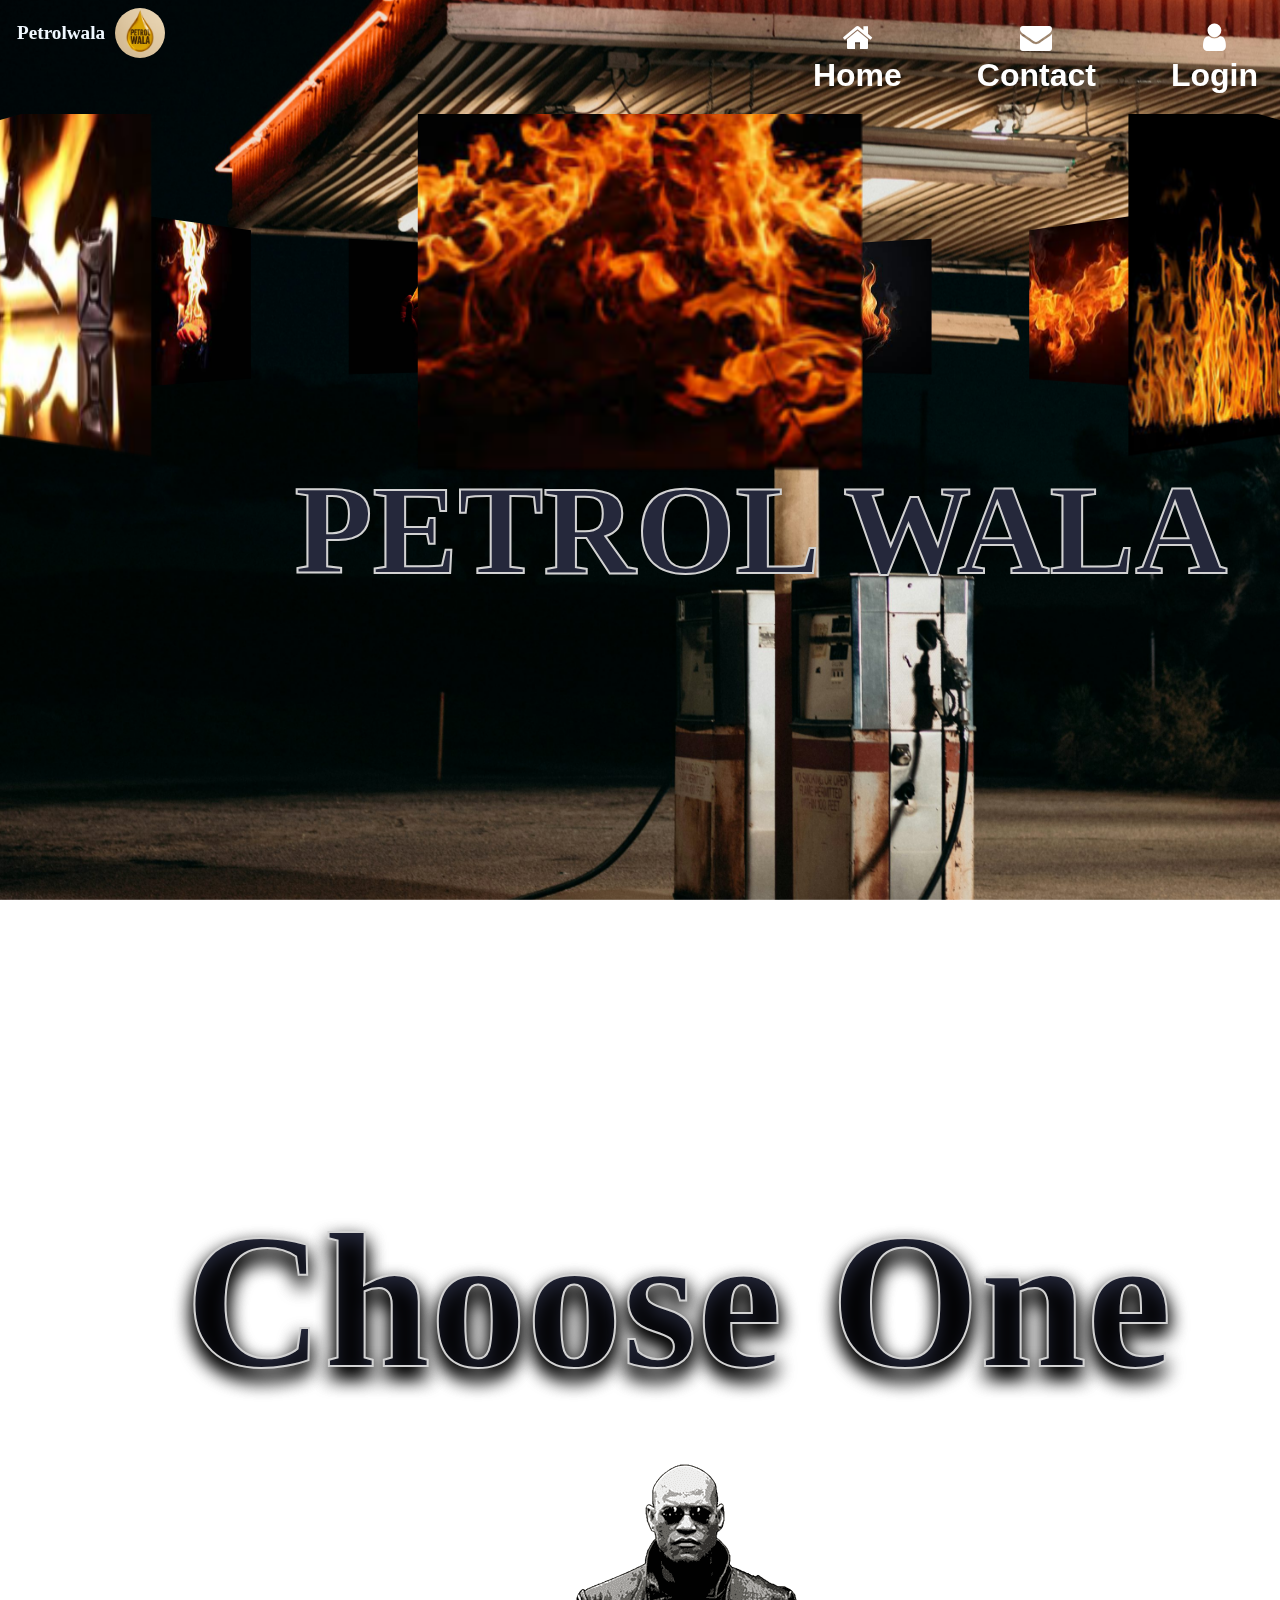
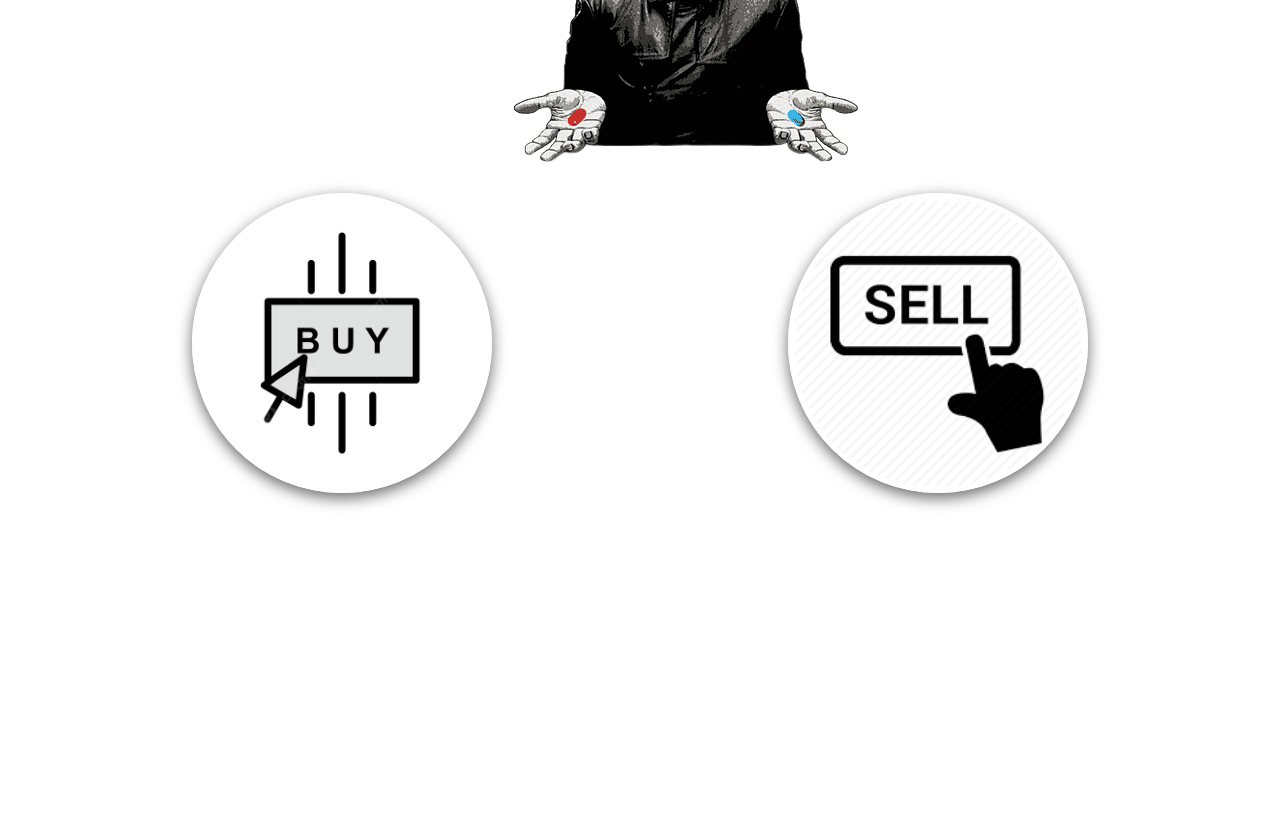
<file: index.html>
<!DOCTYPE html>
<html lang="en">
<head>
  <meta charset="UTF-8" />
  <meta name="viewport" content="width=device-width, initial-scale=1.0"/>
  <title>Petrolwala</title>
  <link rel="stylesheet" href="https://cdnjs.cloudflare.com/ajax/libs/font-awesome/4.7.0/css/font-awesome.min.css" />
  <link rel="stylesheet" href="style.css">
  <style>
    
    body {
    margin: 0;
    padding: 0;
    position: relative;
    min-height: 100vh;
    overflow-x: hidden;
}

body::before {
    content: '';
    position: fixed;
    top: 0;
    left: 0;
    width: 100vw;
    height: 100vh;
    background-image: url("darkpump.jpg");
    background-size: cover;
    background-repeat: no-repeat;
    background-position: center;
    z-index: -1;
    pointer-events: none;
}


    .logo {
      border-radius: 50%;
      margin-left: 10px;
    }

    a {
      color: black;
      text-decoration: none;
      font-weight: bold;
    }

    .navicon {
      padding-left: 40px;
    }

    .tab {
      overflow: hidden;
      background-color: transparent;
    }

    .tab button {
      font-weight: bolder;
      color: rgb(255, 255, 255);
      font-size: 2em;
      border-radius: 50%;
      border: none;
      outline: none;
      cursor: pointer;
      padding: 14px 16px;
      transition: 0.3s;
      background-color: transparent;
      
    }

    .tab button:hover {
      color: black;
      background-color: #e3c773;
    }

    
    

    table {
      background-color: transparent;
    }

    td {
      background-color: transparent;
    }
    .logo-full{
      display: flex;
      justify-content: space-between;
      align-items: center;
      padding-left: 15px;
    }
    .logo-text{
      text-decoration:solid;
      font-family: Georgia, 'Times New Roman', Times, serif;
      font-size: larger;
      font-weight: bolder;
      color: aliceblue;
    }
    .mainpage .tabcontent{
        display: flex;
        justify-content: space-between;
        align-items: center;
    }
    .mainpage .tabcontent .buy{
      margin-top: 2%;
     margin-left: 15%;
     margin-bottom: 25%;
    
    }
    .mainpage .tabcontent .sell{
      margin-top: 2%;
     margin-right: 15%;
     margin-bottom: 25%;
    }
    .avatar {
	width: 300px;
	height: 300px;
	box-sizing: border-box;
	border: 5px white solid;
	border-radius: 50%;
	overflow: hidden;
	box-shadow: 0 5px 15px 0px rgba(0,0,0,0.6);
	transform: translatey(0px);
	animation: float 6s ease-in-out infinite;
	img { width: 100%; height: auto; }
}
.content h3{
   margin-left: 3%;
    margin-bottom: 5%;
    font-family: 'ICA Rubrik';
    font-size: 16em;
    line-height: 1em;
    color: #25283B;
    position: relative;
}
.content h3::after{
  position: absolute;
    inset: 0 0 0 0;
    content: attr(data-content);
    z-index: 2;
    -webkit-text-stroke: 2px #d2d2d2;
    color: transparent;
}
.content h3{
   text-align: center;
        width: 100%;
        text-shadow: 0 10px 20px #000;
        font-size: 12em;
}
.matrix{
background-color: transparent;
margin-left: 40%;
}
  </style>
</head>
<body>
  <table width="100%" border="0" style="background-color: transparent;">
    <tr>
      <td align="left" width="20%" class="logo-full">
        <p class="logo-text"><b>Petrolwala</b></p>
        <img class="logo" src="logo.png" alt="logo" height="50" />
      </td>
      <td align="right">
        <table border="0" style="background-color: transparent;">
          <tr class="tab">
            <td class="navicon" align="center" width="80">
              <button class="tablinks" onclick="">
                <i class="fa fa-fw fa-home"></i> Home
              </button>
            </td>
            <td class="navicon" align="center" width="80">
              <button class="tablinks" onclick="openCity(event, 'contact')">
                <i class="fa fa-fw fa-envelope"></i> Contact
              </button>
            </td>
            <td class="navicon" align="center" width="80">
              <button class="tablinks" onclick="openCity(event, 'login')">
                <i class="fa fa-fw fa-user"></i> Login
              </button>
            </td>
          </tr>
        </table>
      </td>
    </tr>
  </table>
 <div class="banner">
        <div class="slider" style="--quantity: 10">
            <div class="item" style="--position: 1"><img src="img1.jpg" alt=""></div>
            <div class="item" style="--position: 2"><img src="img2.jpg" alt=""></div>
            <div class="item" style="--position: 3"><img src="img3.jpg" alt=""></div>
            <div class="item" style="--position: 4"><img src="img4.jpg" alt=""></div>
            <div class="item" style="--position: 5"><img src="img5.jpg" alt=""></div>
            <div class="item" style="--position: 6"><img src="img6.jpg" alt=""></div>
            <div class="item" style="--position: 7"><img src="img7.jpg" alt=""></div>
            <div class="item" style="--position: 8"><img src="img8.jpg" alt=""></div>
            <div class="item" style="--position: 9"><img src="img9.jpg" alt=""></div>
            <div class="item" style="--position: 10"><img src="img10.jpg" alt=""></div>
        </div>
        <div class="content">
            <h1 data-content="PETROL WALA">
                PETROL WALA
            </h1>
            
           
        </div>
    </div>
    <div class="content"><h3 data-content="Choose One">Choose One</h3></div>
      <div class="matrix"><img src="matrix.png" alt="choosematrix"></div>
  <div class="mainpage">
    <div id="Home" class="tabcontent">
      
      <div class="buy avatar">
       <a href="buy.html"> <img src="bought.jpg" alt="buyimage" ></a>
      </div>
      <div class="sell avatar">
        <a href="sell.html"><img src="sell.png" alt="sellimage" ></a>
      </div>
    </div>

    <div id="contact" class="tabcontent">
      
    </div>

    <div id="login" class="tabcontent">
      
    </div>
  </div>

  <script>
    
  </script>
</body>
</html>
</file>
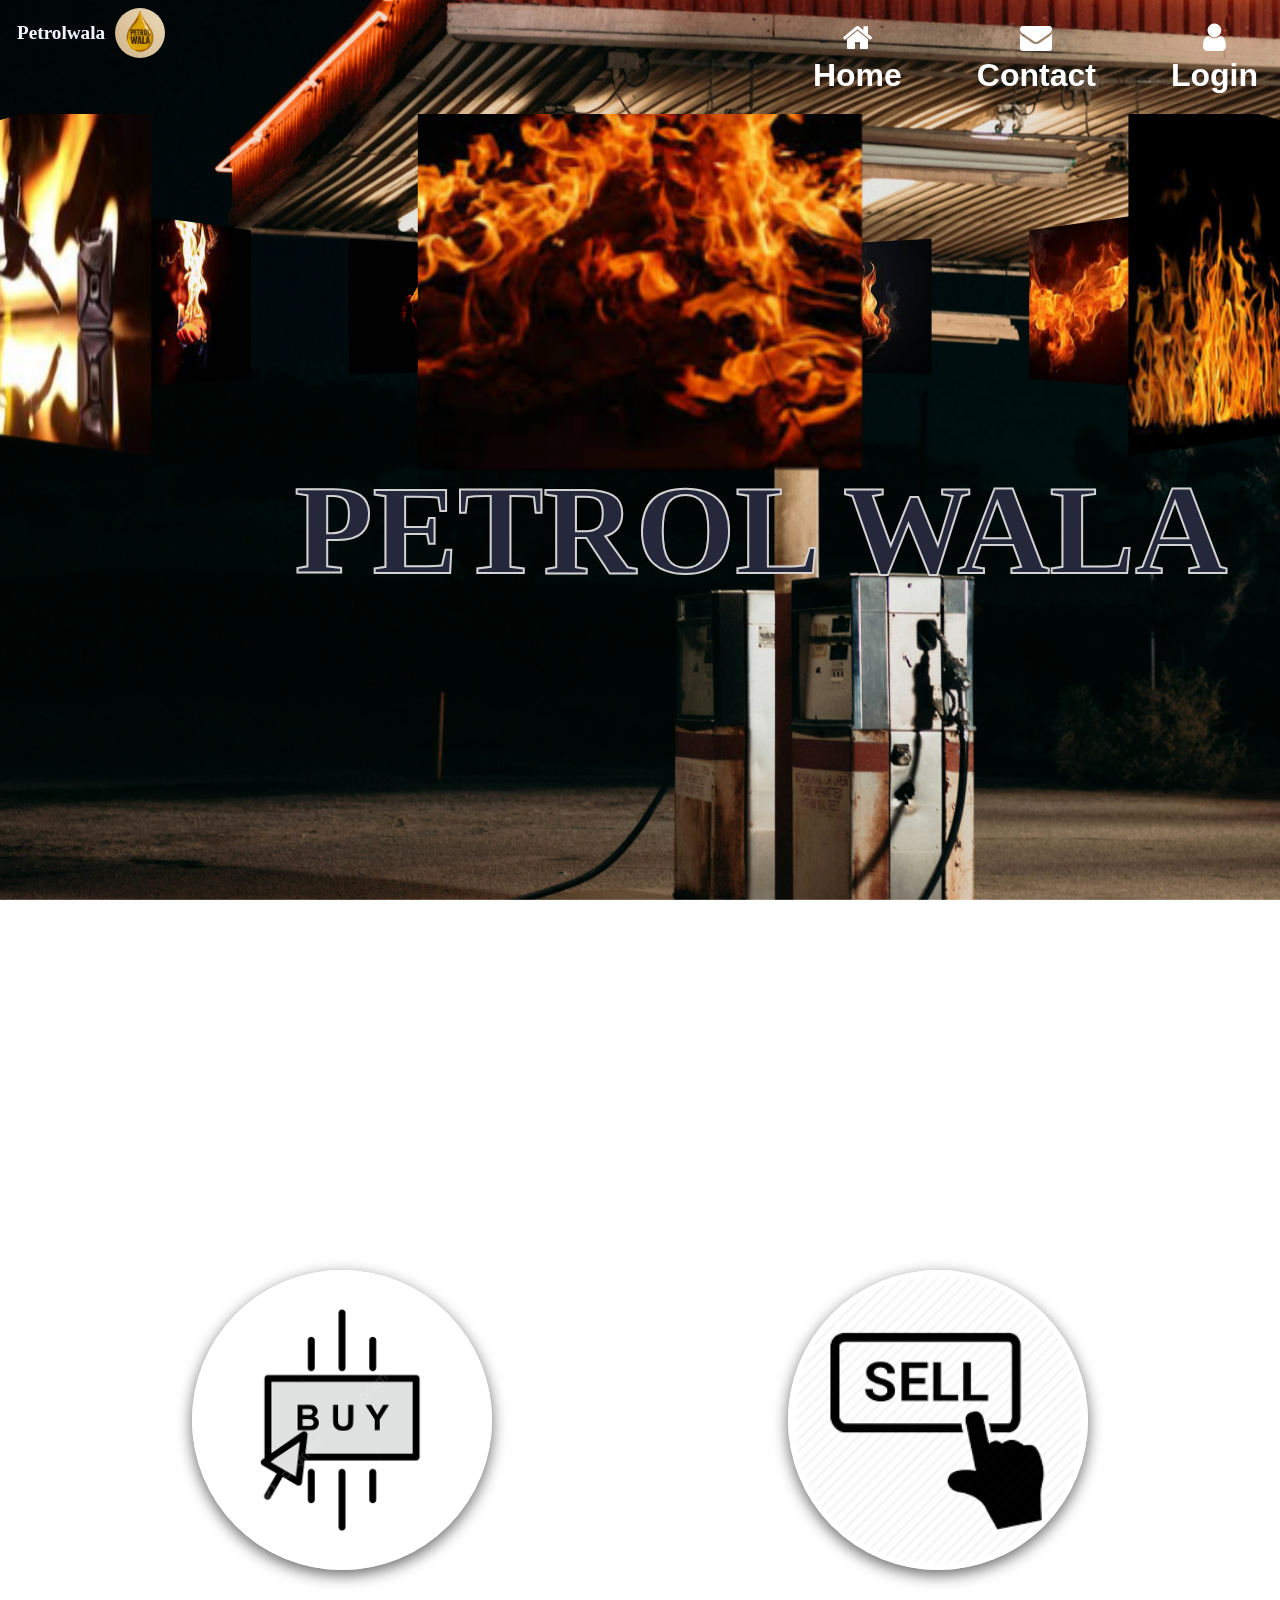
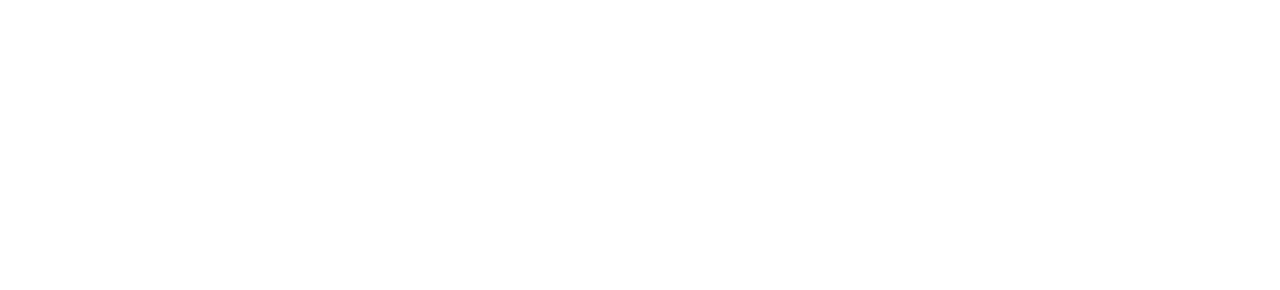
<file: codes/index.html>
<!DOCTYPE html>
<html lang="en">
<head>
  <meta charset="UTF-8" />
  <meta name="viewport" content="width=device-width, initial-scale=1.0"/>
  <title>Petrolwala</title>
  <link rel="stylesheet" href="https://cdnjs.cloudflare.com/ajax/libs/font-awesome/4.7.0/css/font-awesome.min.css" />
  <link rel="stylesheet" href="style.css">
  <style>
    
    body {
    margin: 0;
    padding: 0;
    position: relative;
    min-height: 100vh;
    overflow-x: hidden;
}

body::before {
    content: '';
    position: fixed;
    top: 0;
    left: 0;
    width: 100vw;
    height: 100vh;
    background-image: url("../images/darkpump.jpg");
    background-size: cover;
    background-repeat: no-repeat;
    background-position: center;
    z-index: -1;
    pointer-events: none;
}


    .logo {
      border-radius: 50%;
      margin-left: 10px;
    }

    a {
      color: black;
      text-decoration: none;
      font-weight: bold;
    }

    .navicon {
      padding-left: 40px;
    }

    .tab {
      overflow: hidden;
      background-color: transparent;
    }

    .tab button {
      font-weight: bolder;
      color: rgb(255, 255, 255);
      font-size: 2em;
      border-radius: 50%;
      border: none;
      outline: none;
      cursor: pointer;
      padding: 14px 16px;
      transition: 0.3s;
      background-color: transparent;
      
    }

    .tab button:hover {
      color: black;
      background-color: #e3c773;
    }

    
    

    table {
      background-color: transparent;
    }

    td {
      background-color: transparent;
    }
    .logo-full{
      display: flex;
      justify-content: space-between;
      align-items: center;
      padding-left: 15px;
    }
    .logo-text{
      text-decoration:solid;
      font-family: Georgia, 'Times New Roman', Times, serif;
      font-size: larger;
      font-weight: bolder;
      color: aliceblue;
    }
    .mainpage .tabcontent{
        display: flex;
        justify-content: space-between;
        align-items: center;
    }
    .mainpage .tabcontent .buy{
      margin-top: 20%;
     margin-left: 15%;
     margin-bottom: 25%;
    
    }
    .mainpage .tabcontent .sell{
      margin-top: 20%;
     margin-right: 15%;
     margin-bottom: 25%;
    }
    .avatar {
	width: 300px;
	height: 300px;
	box-sizing: border-box;
	border: 5px white solid;
	border-radius: 50%;
	overflow: hidden;
	box-shadow: 0 5px 15px 0px rgba(0,0,0,0.6);
	transform: translatey(0px);
	animation: float 6s ease-in-out infinite;
	img { width: 100%; height: auto; }
}
  </style>
</head>
<body>
  <table width="100%" border="0" style="background-color: transparent;">
    <tr>
      <td align="left" width="20%" class="logo-full">
        <p class="logo-text"><b>Petrolwala</b></p>
        <img class="logo" src="../images/logo.png" alt="logo" height="50" />
      </td>
      <td align="right">
        <table border="0" style="background-color: transparent;">
          <tr class="tab">
            <td class="navicon" align="center" width="80">
              <button class="tablinks" onclick="">
                <i class="fa fa-fw fa-home"></i> Home
              </button>
            </td>
            <td class="navicon" align="center" width="80">
              <button class="tablinks" onclick="openCity(event, 'contact')">
                <i class="fa fa-fw fa-envelope"></i> Contact
              </button>
            </td>
            <td class="navicon" align="center" width="80">
              <button class="tablinks" onclick="openCity(event, 'login')">
                <i class="fa fa-fw fa-user"></i> Login
              </button>
            </td>
          </tr>
        </table>
      </td>
    </tr>
  </table>
 <div class="banner">
        <div class="slider" style="--quantity: 10">
            <div class="item" style="--position: 1"><img src="../images/img1.jpg" alt=""></div>
            <div class="item" style="--position: 2"><img src="../images/img2.jpg" alt=""></div>
            <div class="item" style="--position: 3"><img src="../images/img3.jpg" alt=""></div>
            <div class="item" style="--position: 4"><img src="../images/img4.jpg" alt=""></div>
            <div class="item" style="--position: 5"><img src="../images/img5.jpg" alt=""></div>
            <div class="item" style="--position: 6"><img src="../images/img6.jpg" alt=""></div>
            <div class="item" style="--position: 7"><img src="../images/img7.jpg" alt=""></div>
            <div class="item" style="--position: 8"><img src="../images/img8.jpg" alt=""></div>
            <div class="item" style="--position: 9"><img src="../images/img9.jpg" alt=""></div>
            <div class="item" style="--position: 10"><img src="../images/img10.jpg" alt=""></div>
        </div>
        <div class="content">
            <h1 data-content="PETROL WALA">
                PETROL WALA
            </h1>
            
           
        </div>
    </div>
  <div class="mainpage">
    <div id="Home" class="tabcontent">
      <div class="buy avatar">
       <a href="buy.html"> <img src="../images/bought.jpg" alt="buyimage" ></a>
      </div>
      <div class="sell avatar">
        <a href="sell.html"><img src="../images/sell.png" alt="sellimage" ></a>
      </div>
    </div>

    <div id="contact" class="tabcontent">
      
    </div>

    <div id="login" class="tabcontent">
      
    </div>
  </div>

  <script>
    
  </script>
</body>
</html>
</file>
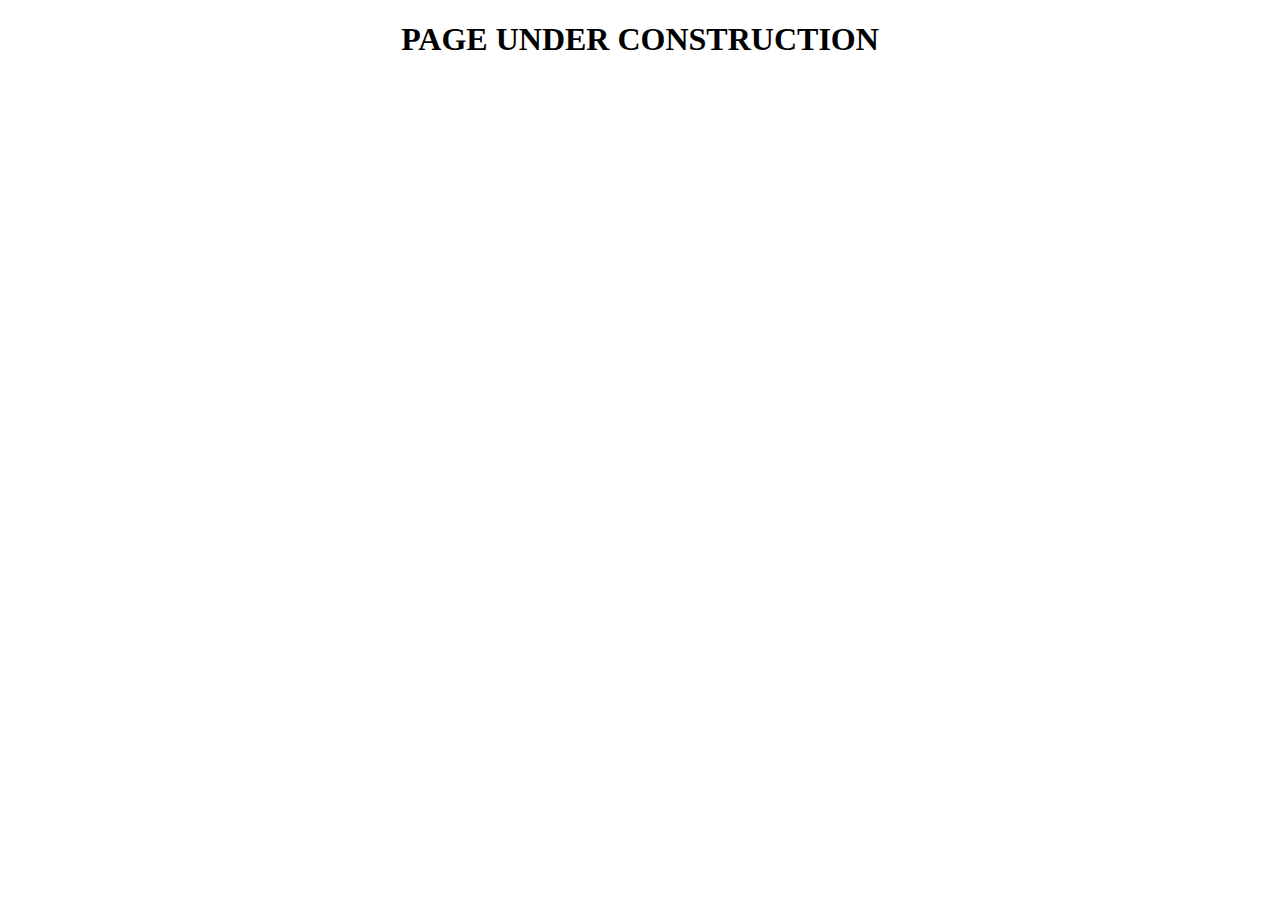
<file: buy.html>
<!DOCTYPE html>
<html lang="en">
<head>
    <meta charset="UTF-8">
    <meta name="viewport" content="width=device-width, initial-scale=1.0">
    <title>Document</title>
</head>
<body>
    <H1 align="center">PAGE UNDER CONSTRUCTION</H1>
</body>
</html>
</file>
<file: style.css>
@import url('https://fonts.cdnfonts.com/css/ica-rubrik-black');
@import url('https://fonts.cdnfonts.com/css/poppins');

.banner{
    width: 100%;
    height: 100vh;
    text-align: center;
    overflow: hidden;
    position: relative;
}
.banner .slider{
    position: absolute;
    width: 200px;
    height: 250px;
    top: 10%;
    left: calc(50% - 100px);
    transform-style: preserve-3d;
    transform: perspective(1000px);
    animation: autoRun 20s linear infinite;
    z-index: 1;
}
@keyframes autoRun{
    from{
        transform: perspective(1000px) rotateX(-16deg) rotateY(0deg);
    }to{
        transform: perspective(1000px) rotateX(-16deg) rotateY(360deg);
    }
}

.banner .slider .item{
    position: absolute;
    inset: 0 0 0 0;
    transform: 
        rotateY(calc( (var(--position) - 1) * (360 / var(--quantity)) * 1deg))
        translateZ(550px);
}
.banner .slider .item img{
    width: 100%;
    height: 75%;
    object-fit: cover;
}
.banner .content{
    position: absolute;
    bottom: 0;
    left: 50%;
    transform: translateX(-50%);
    width: min(1400px, 100vw);
    height: max-content;
    padding-bottom: 100px;
    display: flex;
    flex-wrap: wrap;
    justify-content: space-between;
    align-items: center;
    z-index: 2;
}
.banner .content h1{
    margin-left: 23%;
    margin-bottom: 25%;
    font-family: 'ICA Rubrik';
    font-size: 8em;
    line-height: 1em;
    color: #25283B;
    position: relative;
}
.banner .content h1::after{
    position: absolute;
    inset: 0 0 0 0;
    content: attr(data-content);
    z-index: 2;
    -webkit-text-stroke: 2px #d2d2d2;
    color: transparent;
}
.banner .content .author{
    font-family: Poppins;
    text-align: right;
    max-width: 200px;
}
.banner .content h2{
    font-size: 3em;
}
.banner .content .model{
    background-image: url(images/model.png);
    width: 100%;
    height: 75vh;
    position: absolute;
    bottom: 0;
    left: 0;
    background-size: auto 130%;
    background-repeat: no-repeat;
    background-position: top center;
    z-index: 1;
}
@media screen and (max-width: 1023px) {
    .banner .slider{
        width: 160px;
        height: 200px;
        left: calc(50% - 80px);
    }
    .banner .slider .item{
        transform: 
            rotateY(calc( (var(--position) - 1) * (360 / var(--quantity)) * 1deg))
            translateZ(300px);
    }
    .banner .content h1{
       
        text-align: center;
        width: 100%;
        text-shadow: 0 10px 20px #000;
        font-size: 5em;
    }
    
}
@media screen and (max-width: 767px) {
    .banner .slider{
        width: 100px;
        height: 150px;
        left: calc(50% - 50px);
    }
    .banner .slider .item{
        transform: 
            rotateY(calc( (var(--position) - 1) * (360 / var(--quantity)) * 1deg))
            translateZ(180px);
    }
    .banner .content h1{
        font-size: 5em;
    }
}
</file>
<file: codes/style.css>
@import url('https://fonts.cdnfonts.com/css/ica-rubrik-black');
@import url('https://fonts.cdnfonts.com/css/poppins');

.banner{
    width: 100%;
    height: 100vh;
    text-align: center;
    overflow: hidden;
    position: relative;
}
.banner .slider{
    position: absolute;
    width: 200px;
    height: 250px;
    top: 10%;
    left: calc(50% - 100px);
    transform-style: preserve-3d;
    transform: perspective(1000px);
    animation: autoRun 20s linear infinite;
    z-index: 1;
}
@keyframes autoRun{
    from{
        transform: perspective(1000px) rotateX(-16deg) rotateY(0deg);
    }to{
        transform: perspective(1000px) rotateX(-16deg) rotateY(360deg);
    }
}

.banner .slider .item{
    position: absolute;
    inset: 0 0 0 0;
    transform: 
        rotateY(calc( (var(--position) - 1) * (360 / var(--quantity)) * 1deg))
        translateZ(550px);
}
.banner .slider .item img{
    width: 100%;
    height: 75%;
    object-fit: cover;
}
.banner .content{
    position: absolute;
    bottom: 0;
    left: 50%;
    transform: translateX(-50%);
    width: min(1400px, 100vw);
    height: max-content;
    padding-bottom: 100px;
    display: flex;
    flex-wrap: wrap;
    justify-content: space-between;
    align-items: center;
    z-index: 2;
}
.banner .content h1{
    margin-left: 23%;
    margin-bottom: 25%;
    font-family: 'ICA Rubrik';
    font-size: 8em;
    line-height: 1em;
    color: #25283B;
    position: relative;
}
.banner .content h1::after{
    position: absolute;
    inset: 0 0 0 0;
    content: attr(data-content);
    z-index: 2;
    -webkit-text-stroke: 2px #d2d2d2;
    color: transparent;
}
.banner .content .author{
    font-family: Poppins;
    text-align: right;
    max-width: 200px;
}
.banner .content h2{
    font-size: 3em;
}
.banner .content .model{
    background-image: url(images/model.png);
    width: 100%;
    height: 75vh;
    position: absolute;
    bottom: 0;
    left: 0;
    background-size: auto 130%;
    background-repeat: no-repeat;
    background-position: top center;
    z-index: 1;
}
@media screen and (max-width: 1023px) {
    .banner .slider{
        width: 160px;
        height: 200px;
        left: calc(50% - 80px);
    }
    .banner .slider .item{
        transform: 
            rotateY(calc( (var(--position) - 1) * (360 / var(--quantity)) * 1deg))
            translateZ(300px);
    }
    .banner .content h1{
       
        text-align: center;
        width: 100%;
        text-shadow: 0 10px 20px #000;
        font-size: 5em;
    }
    
}
@media screen and (max-width: 767px) {
    .banner .slider{
        width: 100px;
        height: 150px;
        left: calc(50% - 50px);
    }
    .banner .slider .item{
        transform: 
            rotateY(calc( (var(--position) - 1) * (360 / var(--quantity)) * 1deg))
            translateZ(180px);
    }
    .banner .content h1{
        font-size: 5em;
    }
}
</file>
